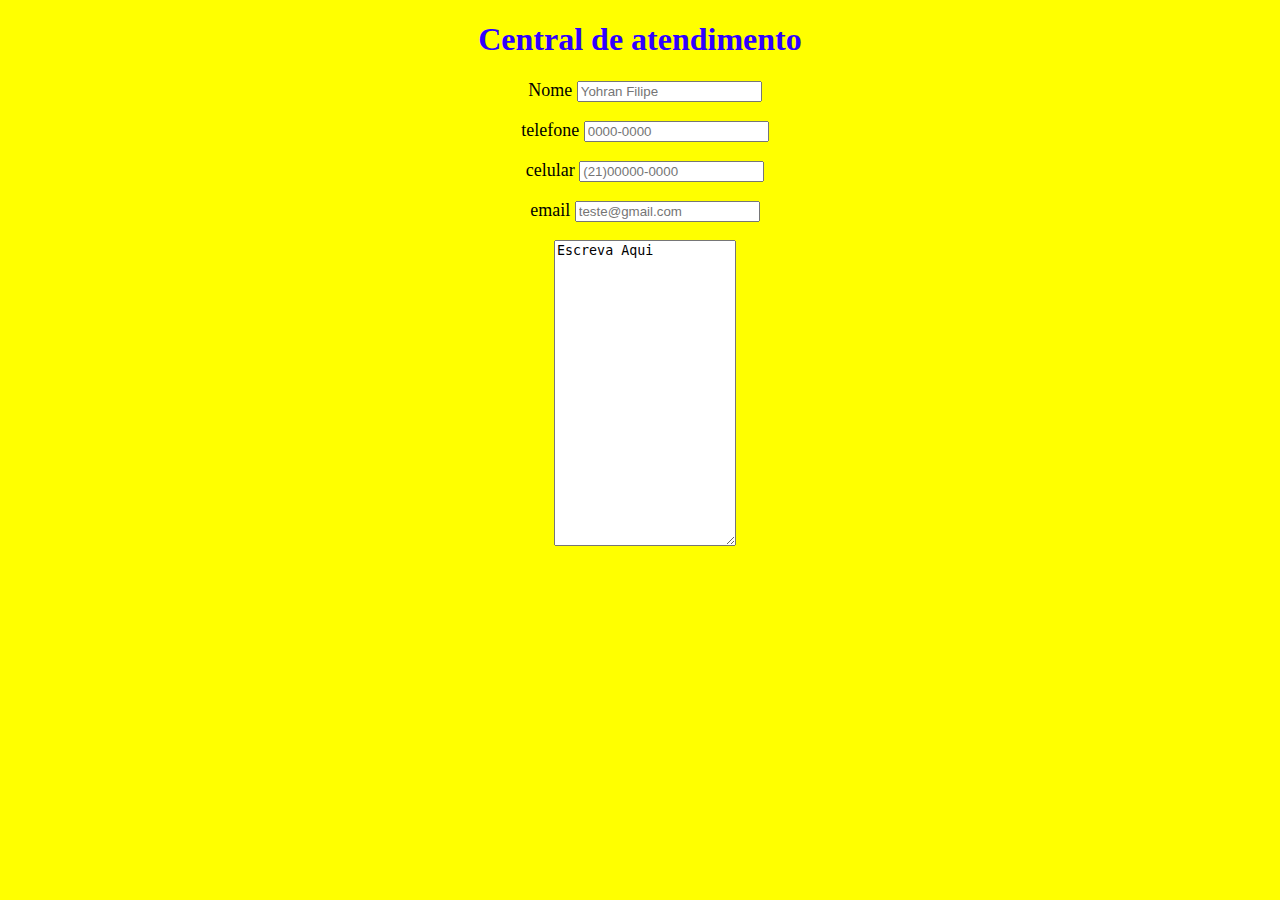
<file: faleconosco.html>
<!DOCTYPE html>
<html lang="Pt-Br">

<head>
    <meta charset="UTF-8">
    <meta name="viewport" content="width=device-width, initial-scale=1.0">
    <link rel="stylesheet" href="css/style.css">
    <title>Document</title>
</head>
<h1>
    <p>
        <center>Central de atendimento</center>
    </p>
</h1>

<body>
    <center>
        <p>
            Nome <input type="text" placeholder="Yohran Filipe">
        </p>
        <P>
            telefone <input type="tel" placeholder="0000-0000">
        </P>
        <p>
            celular <input type="number" placeholder="(21)00000-0000">
        </p>
        <p>
            email <input type="email" placeholder="teste@gmail.com">
        </p>
        <p>
            <textarea rows="20" style="height: auto!;">Escreva Aqui</textarea>
        </p>
    </center>
</body>

</html>
</file>
<file: css/style.css>
body {
    background-color: yellow;
}

main {
    background-color: rgba(210, 220, 221, 0.582);
    margin: auto;
    width: 80%;
    border-radius: 15%;
}

h1 {
    text-align: center;
    color: rgb(47, 0, 255);
}

p {
    color: rgb(0, 0, 0);
    font-size: large;
    padding-left: 30px;
    padding-right: 20px;
}

#caixa {
    size: 50cm;
}
</file>
